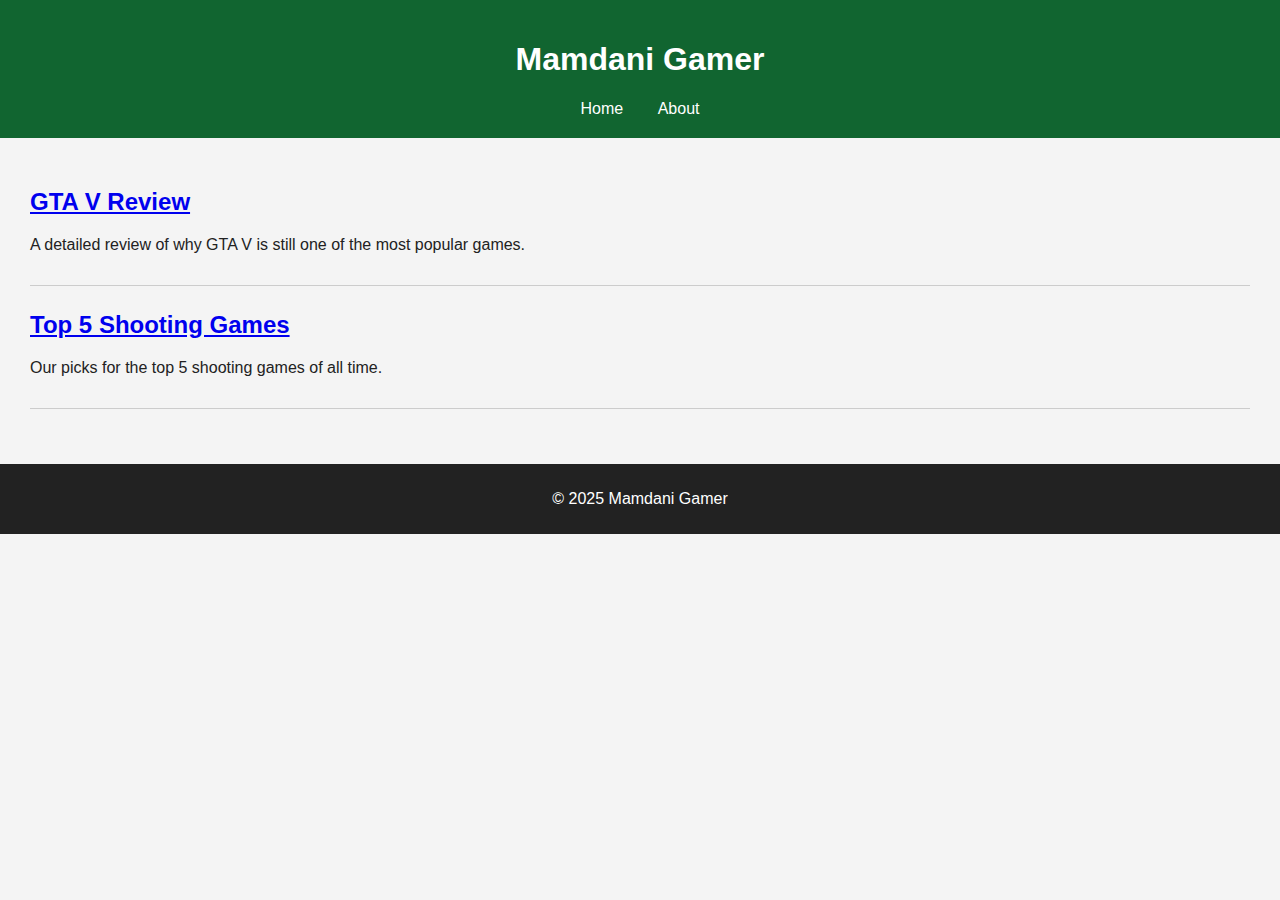
<file: index.html>
<!DOCTYPE html>
<html lang="en">
<head>
  <meta charset="UTF-8">
  <title>Mamdani Gamer</title>
  <link rel="stylesheet" href="style.css">
</head>
<body>
  <header>
    <h1>Mamdani Gamer</h1>
    <nav>
      <a href="index.html">Home</a>
      <a href="about.html">About</a>
    </nav>
  </header>

  <main>
    <section class="articles">
      <article>
        <h2><a href="articles/gta-v-review.html">GTA V Review</a></h2>
        <p>A detailed review of why GTA V is still one of the most popular games.</p>
      </article>
      <article>
        <h2><a href="articles/top-5-shooters.html">Top 5 Shooting Games</a></h2>
        <p>Our picks for the top 5 shooting games of all time.</p>
      </article>
    </section>
  </main>

  <footer>
    <p>© 2025 Mamdani Gamer</p>
  </footer>
</body>
</html>
</file>
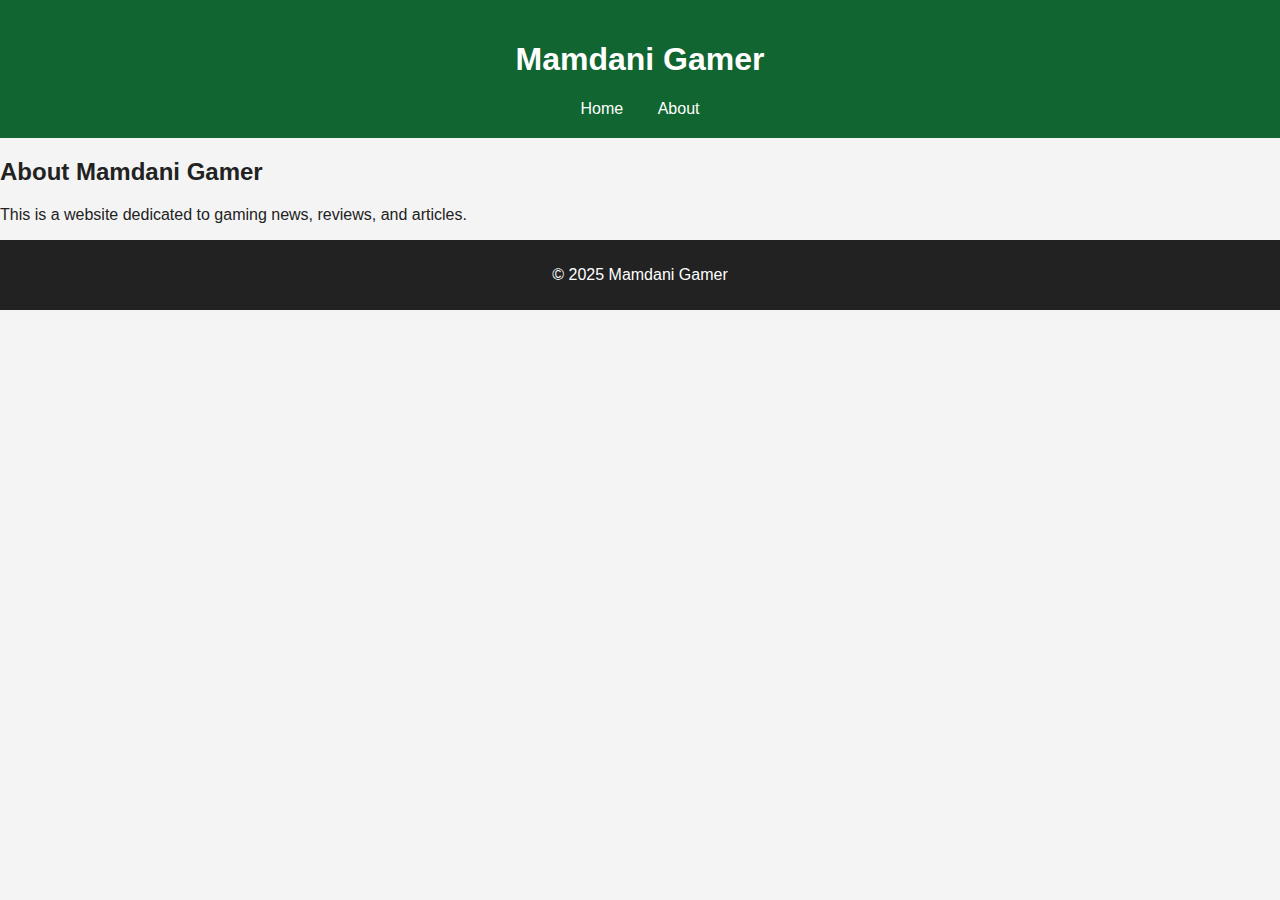
<file: about.html>
<!DOCTYPE html>
<html lang="en">
<head>
  <meta charset="UTF-8">
  <title>About Mamdani Gamer</title>
  <link rel="stylesheet" href="style.css">
</head>
<body>
  <header>
    <h1>Mamdani Gamer</h1>
    <nav>
      <a href="index.html">Home</a>
      <a href="about.html">About</a>
    </nav>
  </header>

  <main>
    <h2>About Mamdani Gamer</h2>
    <p>This is a website dedicated to gaming news, reviews, and articles.</p>
  </main>

  <footer>
    <p>© 2025 Mamdani Gamer</p>
  </footer>
</body>
</html>
</file>
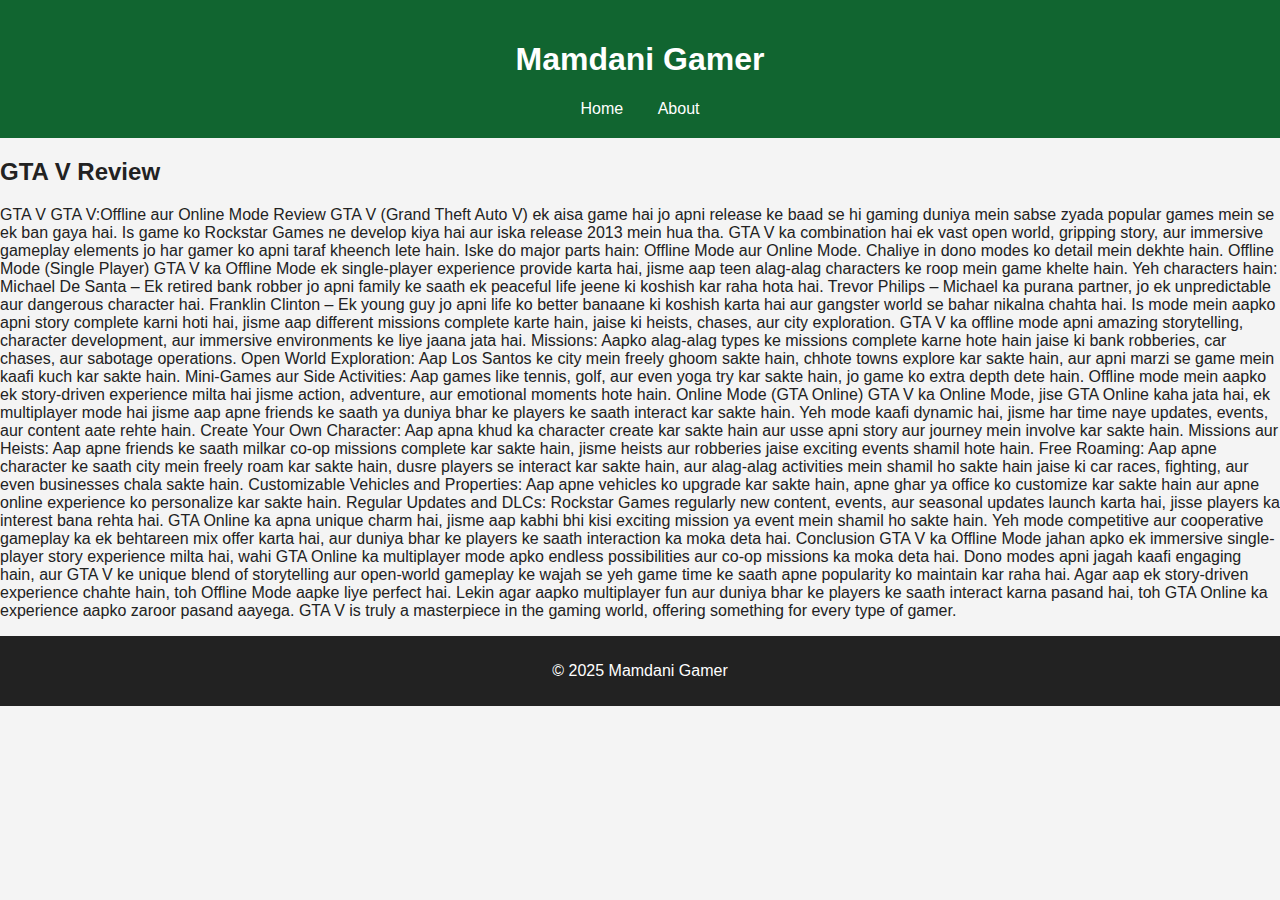
<file: gta-v-review.html>
<!DOCTYPE html>
<html lang="en">
<head>
  <meta charset="UTF-8">
  <title>GTA V Review</title>
  <link rel="stylesheet" href="../style.css">
</head>
<body>
  <header>
    <h1>Mamdani Gamer</h1>
    <nav>
      <a href="../index.html">Home</a>
      <a href="../about.html">About</a>
    </nav>
  </header>

  <main>
    <h2>GTA V Review</h2>
    <p>GTA V GTA V:Offline aur Online Mode Review
GTA V (Grand Theft Auto V) ek aisa game hai jo apni release ke baad se hi gaming duniya mein sabse zyada popular games mein se ek ban gaya hai. Is game ko Rockstar Games ne develop kiya hai aur iska release 2013 mein hua tha. GTA V ka combination hai ek vast open world, gripping story, aur immersive gameplay elements jo har gamer ko apni taraf kheench lete hain. Iske do major parts hain: Offline Mode aur Online Mode. Chaliye in dono modes ko detail mein dekhte hain.

Offline Mode (Single Player)
GTA V ka Offline Mode ek single-player experience provide karta hai, jisme aap teen alag-alag characters ke roop mein game khelte hain. Yeh characters hain:

Michael De Santa – Ek retired bank robber jo apni family ke saath ek peaceful life jeene ki koshish kar raha hota hai.

Trevor Philips – Michael ka purana partner, jo ek unpredictable aur dangerous character hai.

Franklin Clinton – Ek young guy jo apni life ko better banaane ki koshish karta hai aur gangster world se bahar nikalna chahta hai.

Is mode mein aapko apni story complete karni hoti hai, jisme aap different missions complete karte hain, jaise ki heists, chases, aur city exploration. GTA V ka offline mode apni amazing storytelling, character development, aur immersive environments ke liye jaana jata hai.

Missions: Aapko alag-alag types ke missions complete karne hote hain jaise ki bank robberies, car chases, aur sabotage operations.

Open World Exploration: Aap Los Santos ke city mein freely ghoom sakte hain, chhote towns explore kar sakte hain, aur apni marzi se game mein kaafi kuch kar sakte hain.

Mini-Games aur Side Activities: Aap games like tennis, golf, aur even yoga try kar sakte hain, jo game ko extra depth dete hain.

Offline mode mein aapko ek story-driven experience milta hai jisme action, adventure, aur emotional moments hote hain.

Online Mode (GTA Online)
GTA V ka Online Mode, jise GTA Online kaha jata hai, ek multiplayer mode hai jisme aap apne friends ke saath ya duniya bhar ke players ke saath interact kar sakte hain. Yeh mode kaafi dynamic hai, jisme har time naye updates, events, aur content aate rehte hain.

Create Your Own Character: Aap apna khud ka character create kar sakte hain aur usse apni story aur journey mein involve kar sakte hain.

Missions aur Heists: Aap apne friends ke saath milkar co-op missions complete kar sakte hain, jisme heists aur robberies jaise exciting events shamil hote hain.

Free Roaming: Aap apne character ke saath city mein freely roam kar sakte hain, dusre players se interact kar sakte hain, aur alag-alag activities mein shamil ho sakte hain jaise ki car races, fighting, aur even businesses chala sakte hain.

Customizable Vehicles and Properties: Aap apne vehicles ko upgrade kar sakte hain, apne ghar ya office ko customize kar sakte hain aur apne online experience ko personalize kar sakte hain.

Regular Updates and DLCs: Rockstar Games regularly new content, events, aur seasonal updates launch karta hai, jisse players ka interest bana rehta hai.

GTA Online ka apna unique charm hai, jisme aap kabhi bhi kisi exciting mission ya event mein shamil ho sakte hain. Yeh mode competitive aur cooperative gameplay ka ek behtareen mix offer karta hai, aur duniya bhar ke players ke saath interaction ka moka deta hai.

Conclusion
GTA V ka Offline Mode jahan apko ek immersive single-player story experience milta hai, wahi GTA Online ka multiplayer mode apko endless possibilities aur co-op missions ka moka deta hai. Dono modes apni jagah kaafi engaging hain, aur GTA V ke unique blend of storytelling aur open-world gameplay ke wajah se yeh game time ke saath apne popularity ko maintain kar raha hai.

Agar aap ek story-driven experience chahte hain, toh Offline Mode aapke liye perfect hai. Lekin agar aapko multiplayer fun aur duniya bhar ke players ke saath interact karna pasand hai, toh GTA Online ka experience aapko zaroor pasand aayega.

GTA V is truly a masterpiece in the gaming world, offering something for every type of gamer.

 </main>

  <footer>
    <p>© 2025 Mamdani Gamer</p>
  </footer>
</body>
</html>
</file>
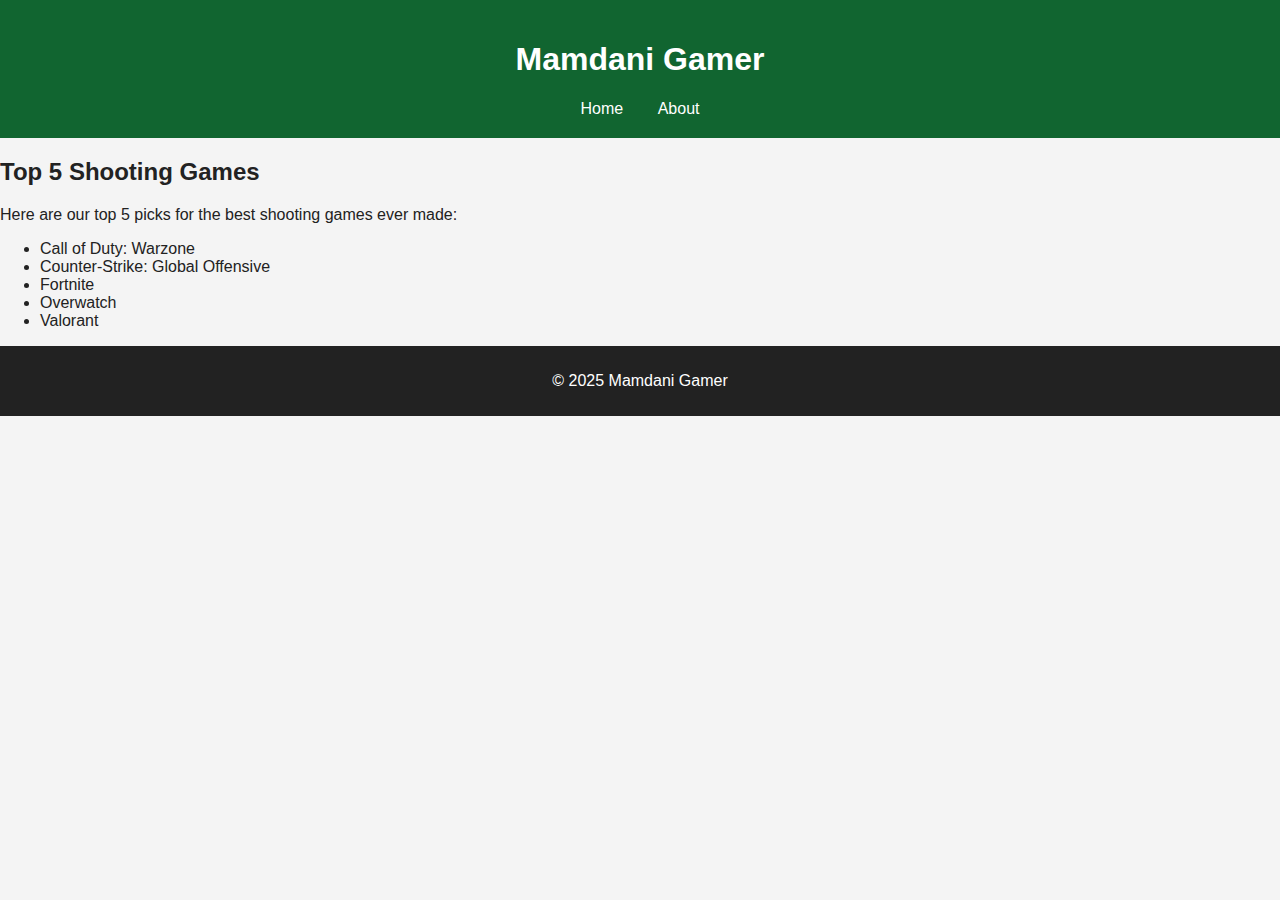
<file: top-5-shooters.html>
<!DOCTYPE html>
<html lang="en">
<head>
  <meta charset="UTF-8">
  <title>Top 5 Shooting Games</title>
  <link rel="stylesheet" href="../style.css">
</head>
<body>
  <header>
    <h1>Mamdani Gamer</h1>
    <nav>
      <a href="../index.html">Home</a>
      <a href="../about.html">About</a>
    </nav>
  </header>

  <main>
    <h2>Top 5 Shooting Games</h2>
    <p>Here are our top 5 picks for the best shooting games ever made:</p>
    <ul>
      <li>Call of Duty: Warzone</li>
      <li>Counter-Strike: Global Offensive</li>
      <li>Fortnite</li>
      <li>Overwatch</li>
      <li>Valorant</li>
    </ul>
  </main>

  <footer>
    <p>© 2025 Mamdani Gamer</p>
  </footer>
</body>
</html>
</file>
<file: style.css>
body {
  font-family: 'Segoe UI', sans-serif;
  background: #f4f4f4;
  color: #222;
  margin: 0;
  padding: 0;
}

header {
  background-color: #116530;
  color: white;
  padding: 20px;
  text-align: center;
}

nav a {
  color: white;
  margin: 0 15px;
  text-decoration: none;
}

.articles {
  padding: 30px;
}

article {
  margin-bottom: 25px;
  border-bottom: 1px solid #ccc;
  padding-bottom: 15px;
}

footer {
  background: #222;
  color: white;
  text-align: center;
  padding: 10px;
}
</file>
